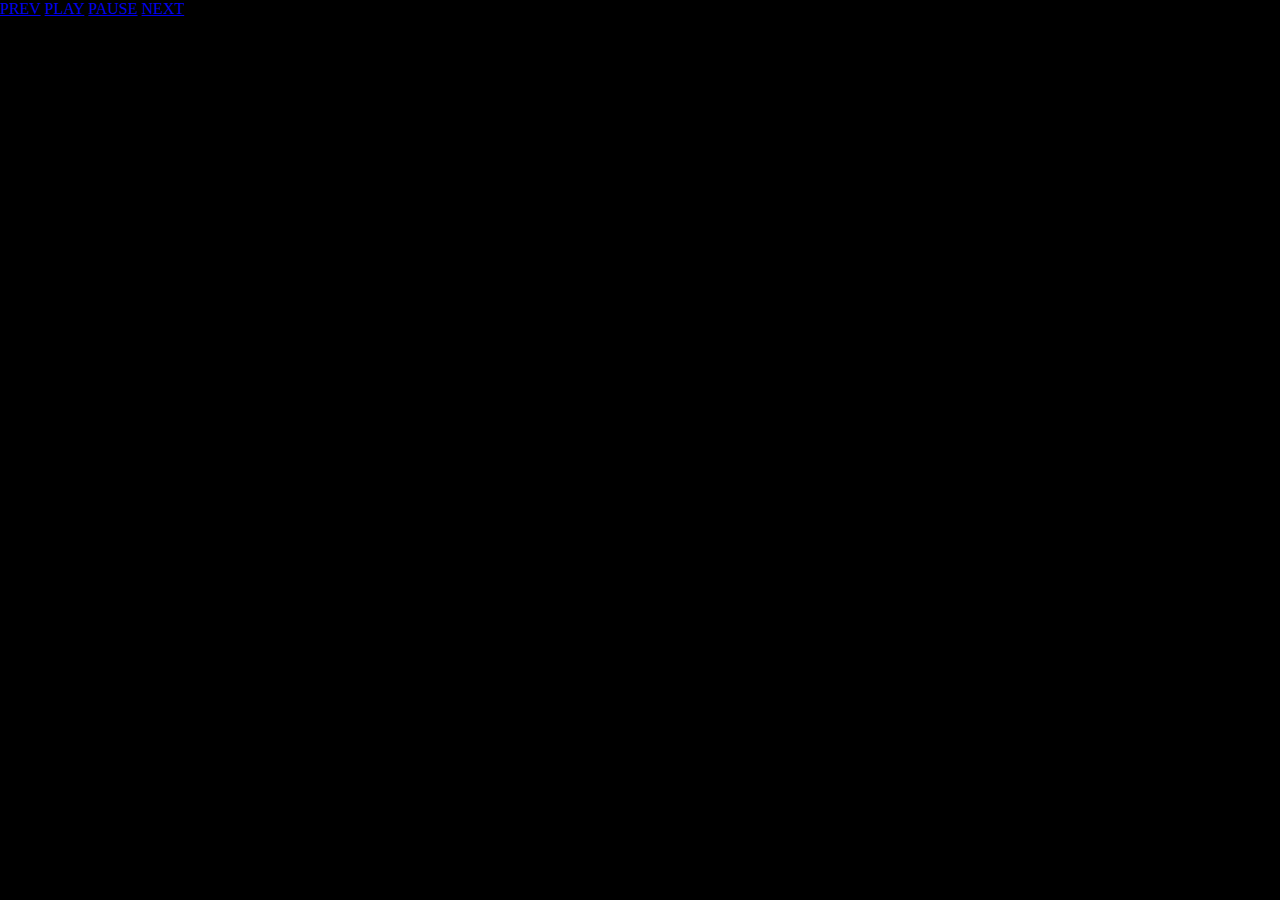
<file: demo/index.html>
<html>
<head>
<script src="http://code.jquery.com/jquery-1.8.2.js" type="text/javascript"></script>
<script src="seamless-demo.js" type="text/javascript"></script>
<link href="seamless-demo.css" rel="stylesheet" type="text/css" />
<body>

<div class="SLIDE_ADVANCE_JS BG_RESIZE_JS bg">
	<div class="bg_img BG_IMG" style="display:none; background-image:url(img/buildings.jpg);">&nbsp;</div>
	<div class="bg_img BG_IMG" style="display:none; background-image:url(img/face.jpg);">&nbsp;</div>
	<div class="bg_img BG_IMG" style="display:none; background-image:url(img/green_girl.jpg);">&nbsp;</div>
	<div class="bg_img BG_IMG" style="display:none; background-image:url(img/sendlove.jpg);">&nbsp;</div>
</div>

<div class="container">
	<div class="fullscreen_nav">	
		<a href="#prev" class="PREV_JS prev btn">PREV</a>
		<a href="#play" class="PLAY_JS btn">PLAY</a>
		<a href="#pause" class="PAUSE_JS btn">PAUSE</a>
		<a href="#next" class="NEXT_JS next btn">NEXT</a>
	</div>
</div><!--end #container-->
</body>
</html>
</file>
<file: demo/seamless-demo.css>
body {
	background-color:000;
	margin:0;
	padding:0;
	}

.bg_img {
	position:absolute;
	z-index:1111;
	top:0;
	left:0;
	width:100%;
	height:100%;
	background-position:center;
	background-size:cover;
	}
	
.container {
	position:absolute;
	z-index:2222;
	top:0;
	left:0;
	}
</file>
